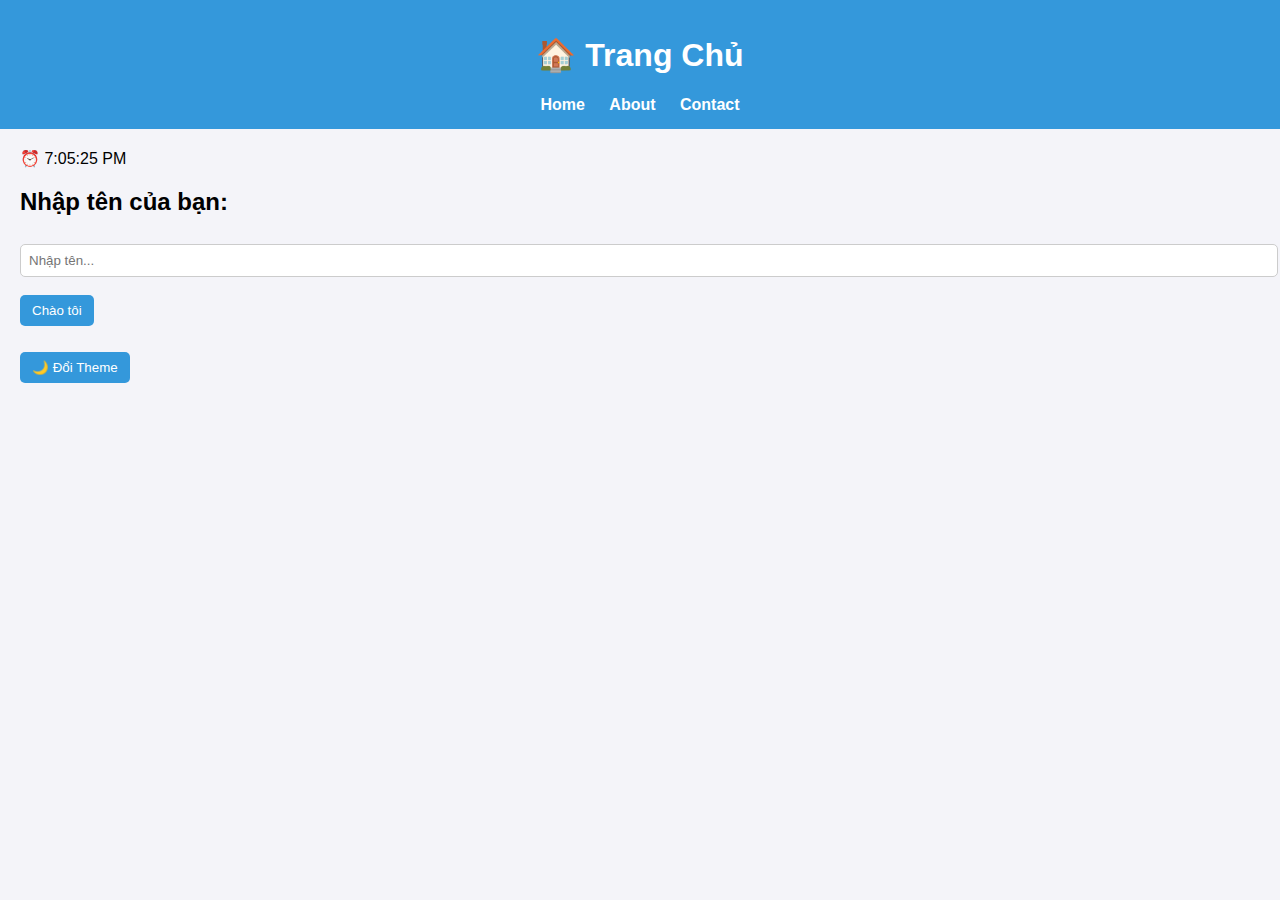
<file: index.html>
<!DOCTYPE html>
<html lang="vi">
<head>
  <meta charset="UTF-8">
  <title>Home - Website Demo</title>
  <link rel="stylesheet" href="style.css">
</head>
<body>
  <header>
    <h1>🏠 Trang Chủ</h1>
    <nav>
      <a href="index.html">Home</a>
      <a href="about.html">About</a>
      <a href="contact.html">Contact</a>
    </nav>
  </header>

  <div class="container">
    <div id="clock"></div>
    <h2>Nhập tên của bạn:</h2>
    <input type="text" id="nameInput" placeholder="Nhập tên...">
    <button onclick="sayHello()">Chào tôi</button>
    <p id="greeting"></p>
    <button onclick="toggleTheme()">🌙 Đổi Theme</button>
  </div>

  <script src="script.js"></script>
</body>
</html>
</file>
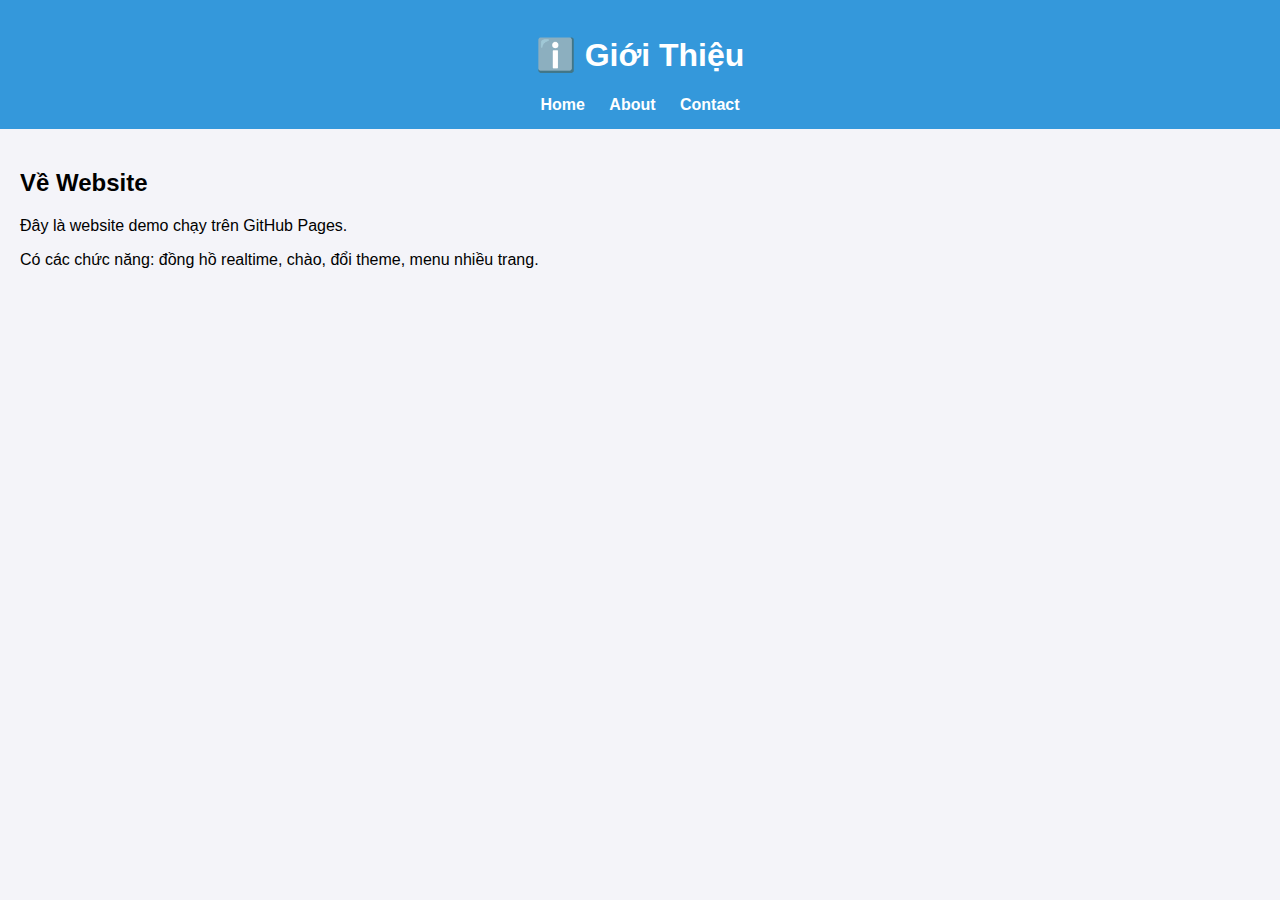
<file: about.html>
<!DOCTYPE html>
<html lang="vi">
<head>
  <meta charset="UTF-8">
  <title>About - Website Demo</title>
  <link rel="stylesheet" href="style.css">
</head>
<body>
  <header>
    <h1>ℹ️ Giới Thiệu</h1>
    <nav>
      <a href="index.html">Home</a>
      <a href="about.html">About</a>
      <a href="contact.html">Contact</a>
    </nav>
  </header>

  <div class="container">
    <h2>Về Website</h2>
    <p>Đây là website demo chạy trên GitHub Pages.</p>
    <p>Có các chức năng: đồng hồ realtime, chào, đổi theme, menu nhiều trang.</p>
  </div>

  <script src="script.js"></script>
</body>
</html>
</file>
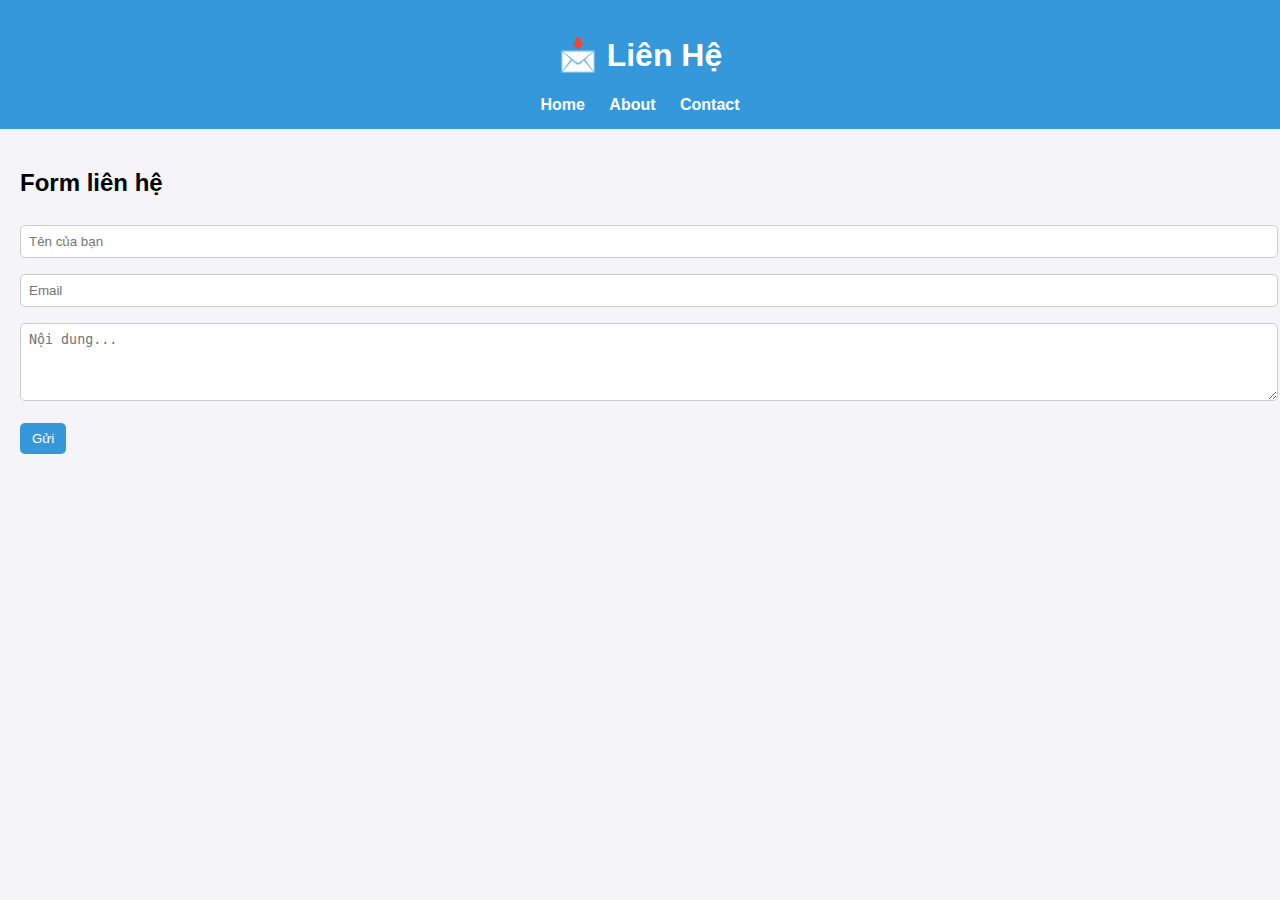
<file: contact.html>
<!DOCTYPE html>
<html lang="vi">
<head>
  <meta charset="UTF-8">
  <title>Contact - Website Demo</title>
  <link rel="stylesheet" href="style.css">
</head>
<body>
  <header>
    <h1>📩 Liên Hệ</h1>
    <nav>
      <a href="index.html">Home</a>
      <a href="about.html">About</a>
      <a href="contact.html">Contact</a>
    </nav>
  </header>

  <div class="container">
    <h2>Form liên hệ</h2>
    <form onsubmit="event.preventDefault(); alert('Form đã được gửi (demo)!');">
      <input type="text" placeholder="Tên của bạn" required>
      <input type="email" placeholder="Email" required>
      <textarea placeholder="Nội dung..." rows="4" required></textarea>
      <button type="submit">Gửi</button>
    </form>
  </div>

  <script src="script.js"></script>
</body>
</html>
</file>
<file: style.css>
body {
  font-family: Arial, sans-serif;
  margin: 0;
  padding: 0;
  background: #f4f4f9;
  transition: all 0.3s;
}

body.dark {
  background: #2c3e50;
  color: white;
}

header {
  background: #3498db;
  color: white;
  padding: 15px;
  text-align: center;
}

nav a {
  margin: 0 10px;
  text-decoration: none;
  color: white;
  font-weight: bold;
}

nav a:hover {
  text-decoration: underline;
}

.container {
  padding: 20px;
}

button {
  padding: 8px 12px;
  margin-top: 10px;
  border: none;
  border-radius: 5px;
  background: #3498db;
  color: white;
  cursor: pointer;
}

button:hover {
  background: #2980b9;
}

input, textarea {
  width: 100%;
  padding: 8px;
  margin: 8px 0;
  border-radius: 5px;
  border: 1px solid #ccc;
}
</file>
